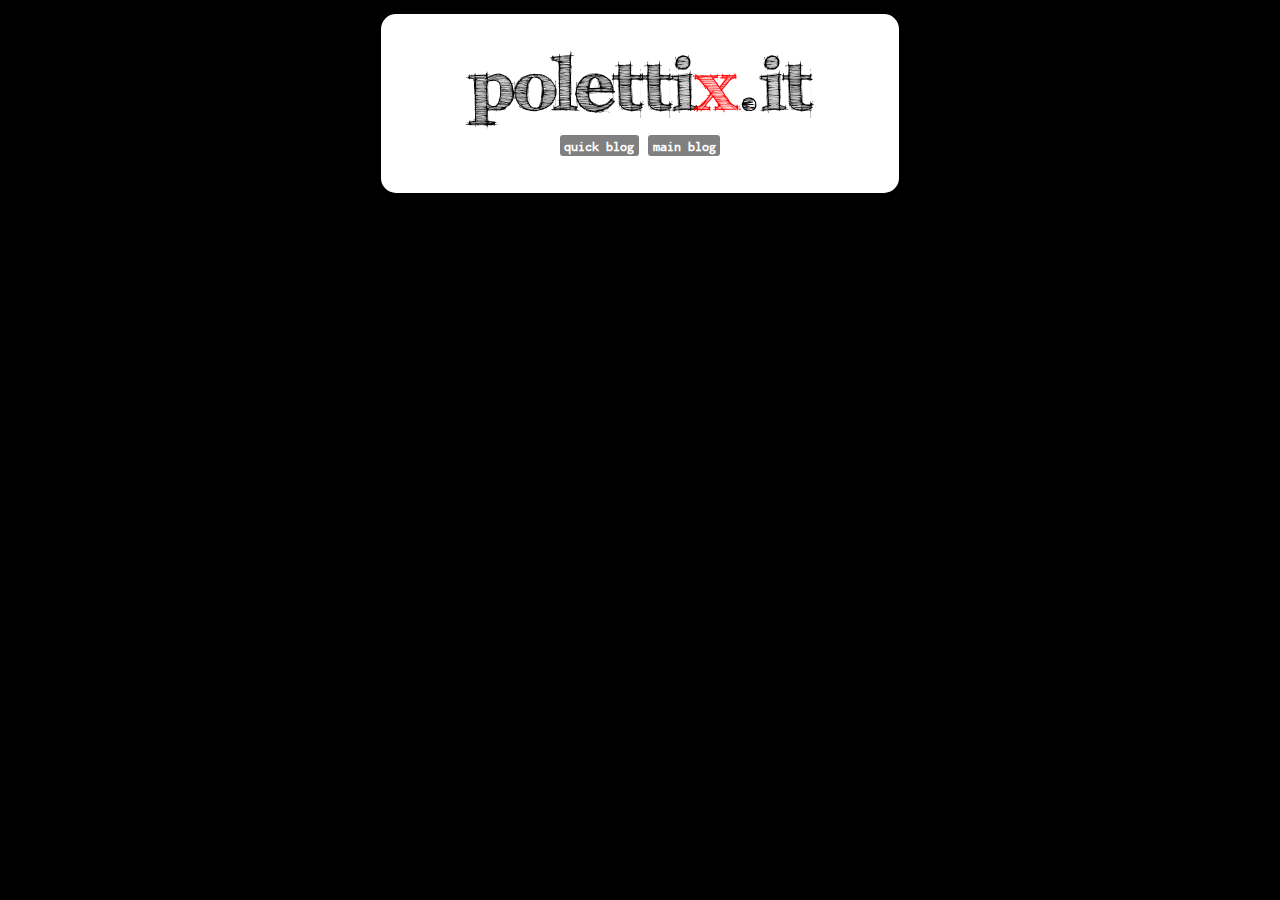
<file: index.html>
<html>
   <head>
      <title>Flavio Poletti</title>
      <link href='default-style.css' rel='stylesheet' type='text/css'>
      <meta name="google-site-verification" content="O9oc8zg3yLtgr78X1kJWhLApUes26iNVvZ7xcVd9WWU" />
      <meta name="p:domain_verify" content="433ead80337208e80eb317010947b486"/>
   </head>
   <body>
      <div>
      </div>
      <div id="page">
         <img src="polettix.it.png" alt="logo" />
         <!-- h1>David e Dario... ve le cionco quelle mani!!! &#x1F602;&#x1F602;&#x1F602;</h1 -->
         <ul>
            <li><a href="https://github.polettix.it/ETOOBUSY/">quick blog</a></li>
            <li><a href="http://blog.polettix.it/">main blog</a></li>
            <!-- li><a href="/ebook/">ebook</a></li -->
         </ul>
      </div>
   </body>
</html>
</file>
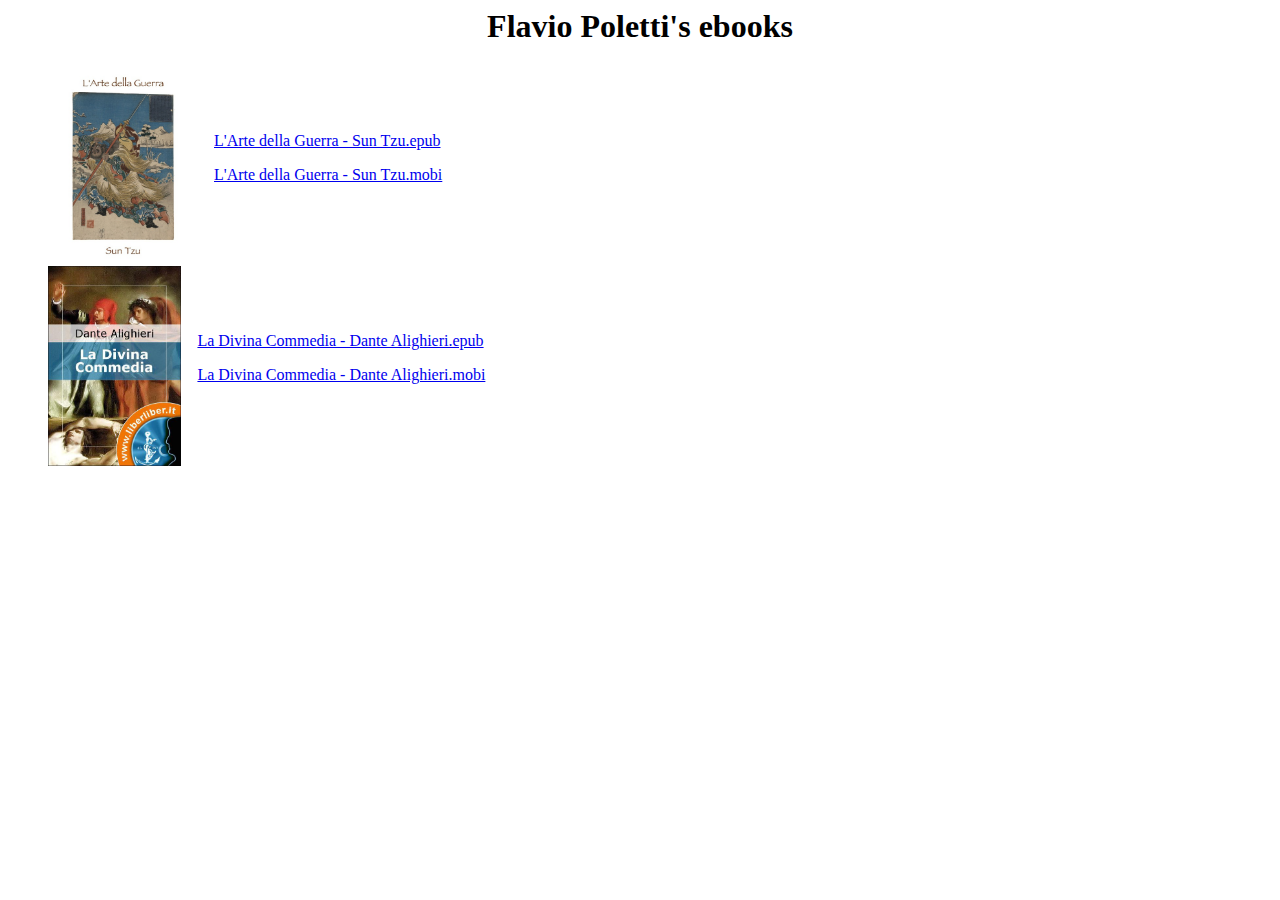
<file: ebook/index.html>
<html>
   <head>
      <title>Flavio Poletti's ebooks</title>
   </head>
   <body>
      <h1 style="text-align: center">Flavio Poletti's ebooks</h1>
      <ul style="list-style: none">
      
         <li>
            <img style="height: 200px; float: left" src="L'Arte%20della%20Guerra%20-%20Sun%20Tzu.jpg" alt="L'Arte della Guerra - Sun Tzu" />
            <div style="float:left; margin: 50px 1em">
               <p><a href="L'Arte%20della%20Guerra%20-%20Sun%20Tzu.epub">L'Arte della Guerra - Sun Tzu.epub</a></p>
               <p><a href="L'Arte%20della%20Guerra%20-%20Sun%20Tzu.mobi">L'Arte della Guerra - Sun Tzu.mobi</a></p>
            </div>
            <div style="clear: both"></div>
         </li>
      
         <li>
            <img style="height: 200px; float: left" src="La%20Divina%20Commedia%20-%20Dante%20Alighieri.jpg" alt="La Divina Commedia - Dante Alighieri" />
            <div style="float:left; margin: 50px 1em">
               <p><a href="La%20Divina%20Commedia%20-%20Dante%20Alighieri.epub">La Divina Commedia - Dante Alighieri.epub</a></p>
               <p><a href="La%20Divina%20Commedia%20-%20Dante%20Alighieri.mobi">La Divina Commedia - Dante Alighieri.mobi</a></p>
            </div>
            <div style="clear: both"></div>
         </li>
      
      </ul>
   </body>
</html>
</file>
<file: default-style.css>
@font-face {
  font-family: 'Lekton-Bold';
  font-style: normal;
  font-weight: 700;
  src: local('Lekton-Bold'), url('/fonts/Lekton-Bold.ttf') format('truetype');
}
@font-face {
  font-family: 'Inconsolata';
  font-style: normal;
  font-weight: 400;
  src: local('Inconsolata'), url('/fonts/Inconsolata.ttf') format('truetype');
}
body {
   margin: 0;
   padding: 1em;
   text-align: center;
   background: black;
   font-family: 'Inconsolata', 'Lekton-Bold', monospace;
   font-size: 90%;
}
div#page {
   background: white;
   width: 490;
   padding: 2em 1em;
   margin-left: auto;
   margin-right: auto;
   border-radius: 15px;
   -moz-border-radius: 15px;
}
ul {
   margin: 0;
   padding: 0.7em;
   list-style-type: none;
}
li {
   margin: 0;
   padding: 0 0.1em;
   display: inline;
}
a, a:hover, a:visited {
   text-decoration: none;
   font-weight: bold;
   color: white;
   background: gray;
   padding: 0.3em 0.3em 0.1em 0.3em;
   border-radius: 3px;
   -moz-border-radius: 3px;
}
a:hover {
   color: red;
   background: white;
}
</file>
